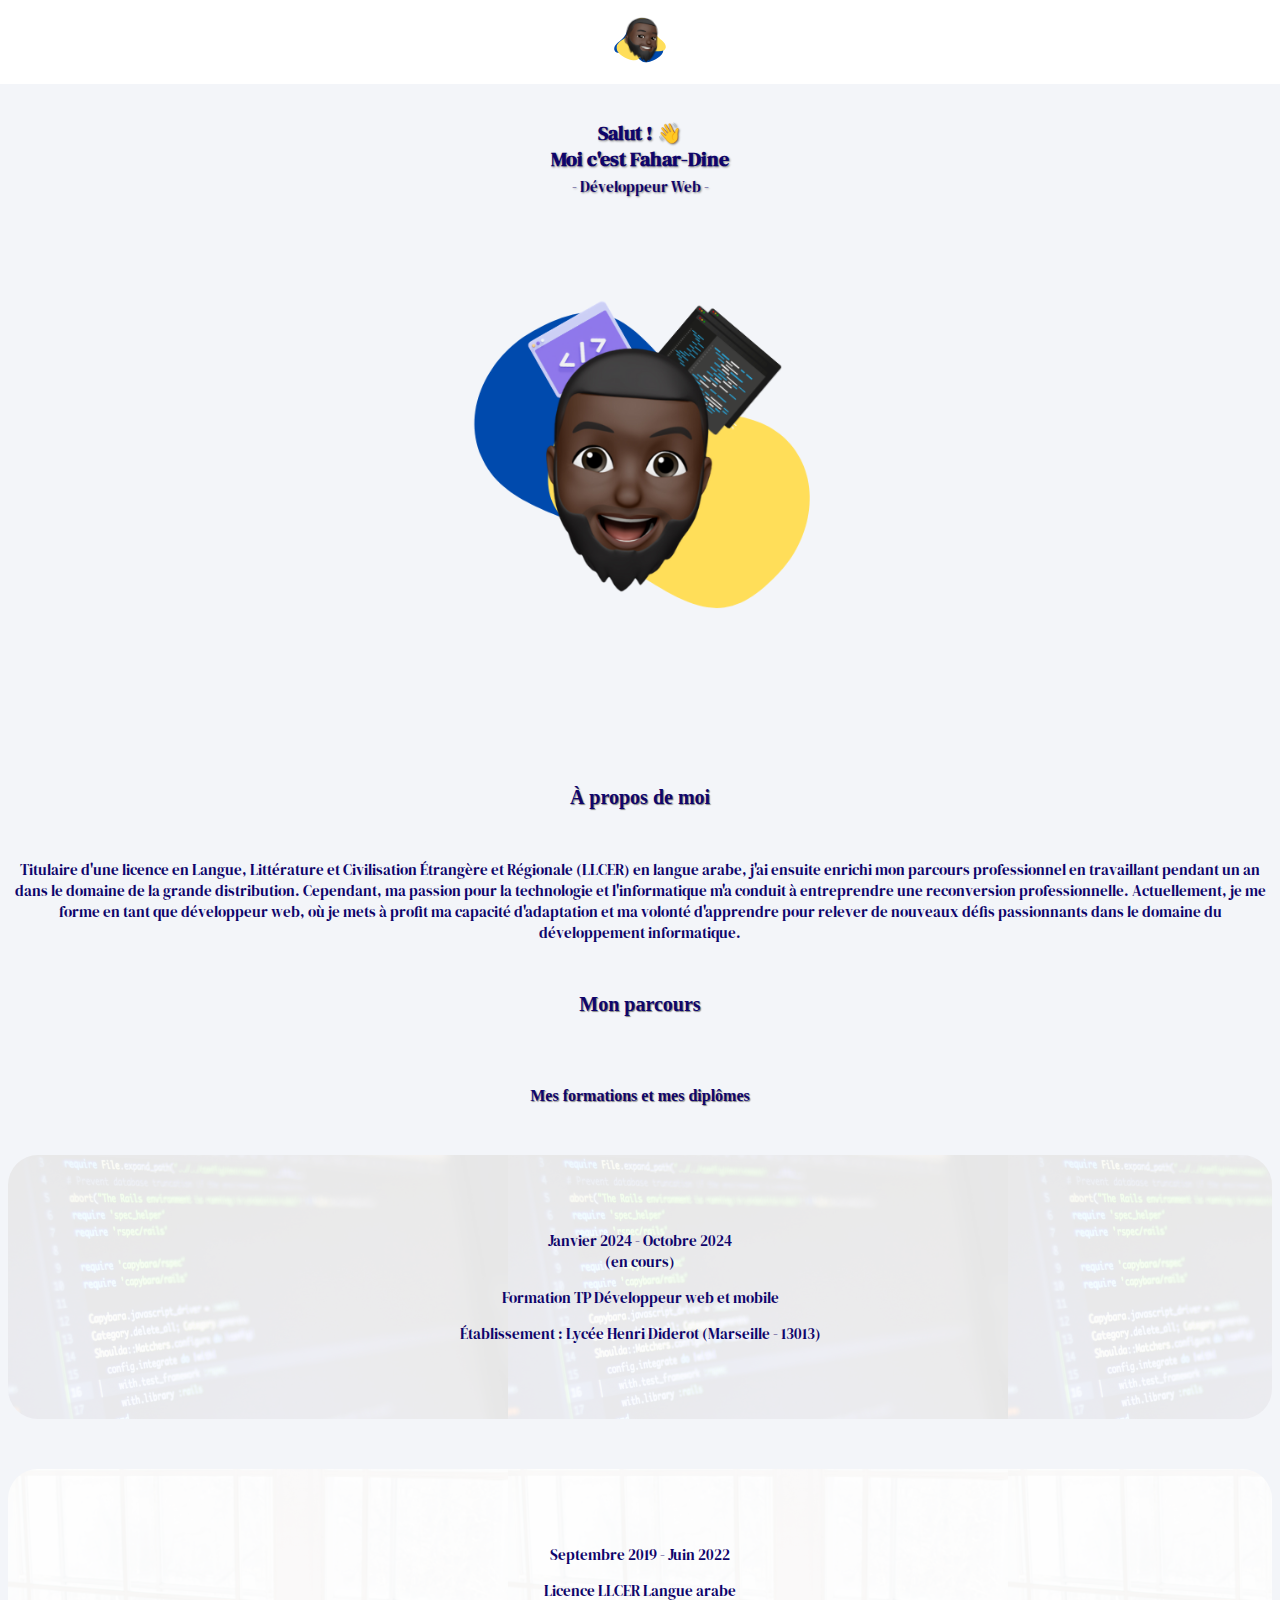
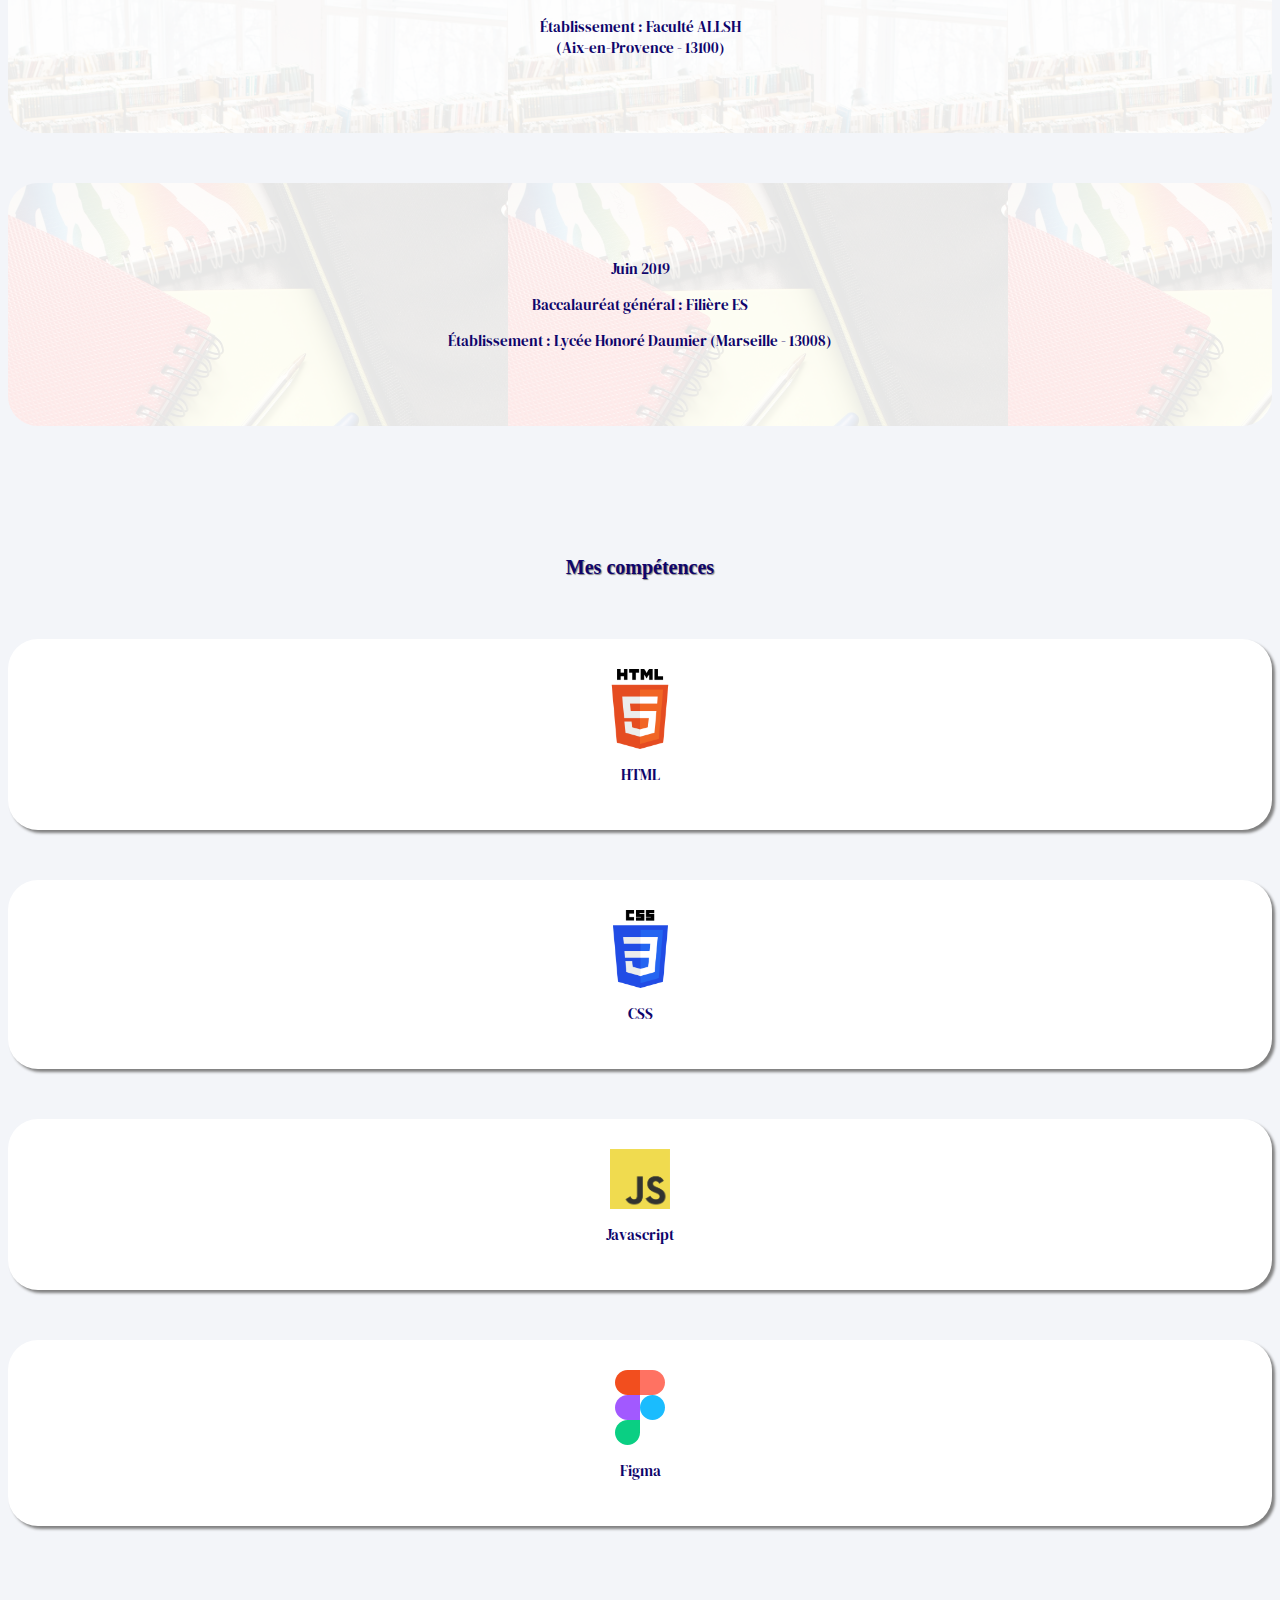
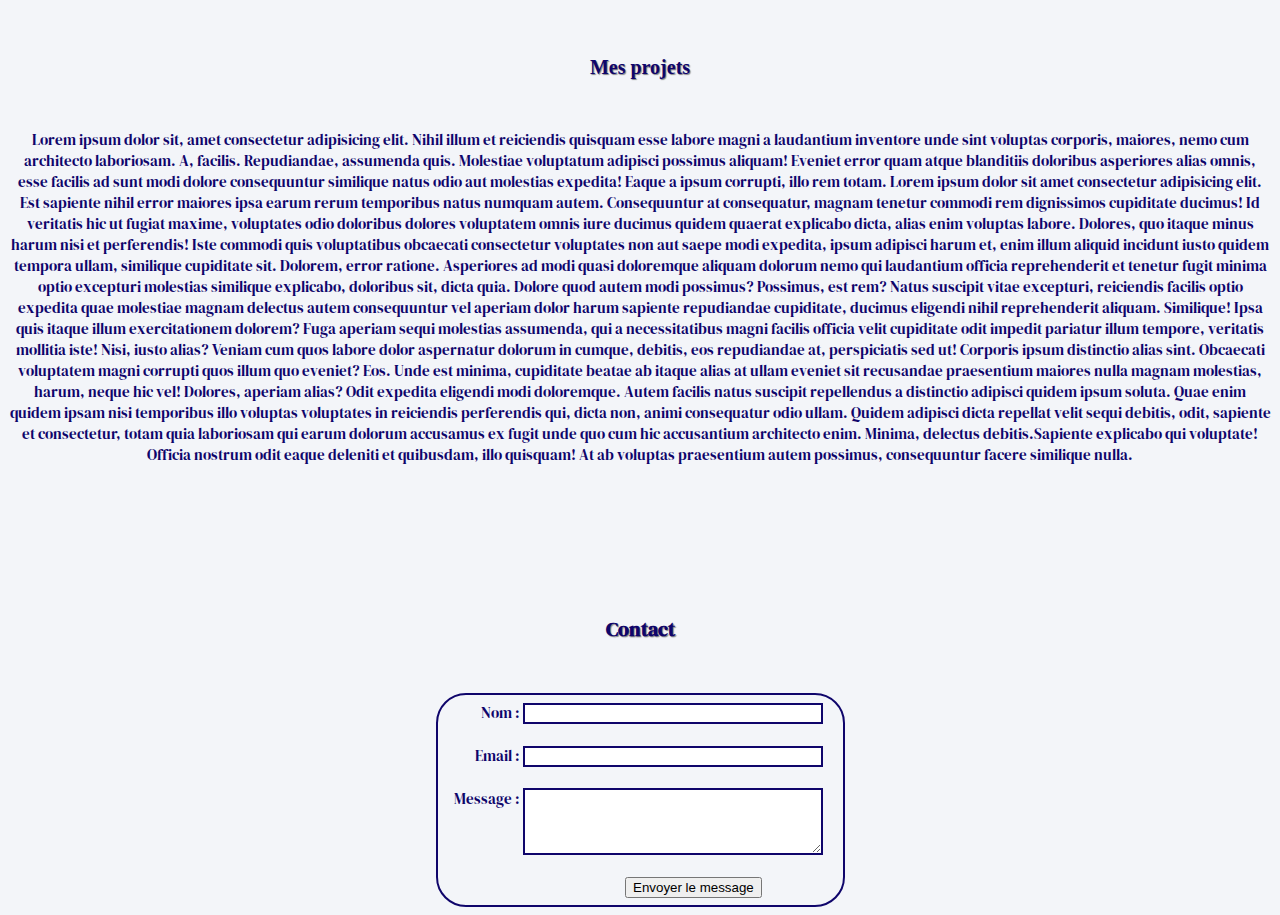
<file: index.html>
<!DOCTYPE html>
<html lang="en">

<head>
    <meta charset="UTF-8">
    <meta name="viewport" content="width=device-width, initial-scale=1.0">
    <title>Portfolio de Fahar-Dine</title>
    <link rel="stylesheet" href="portfolio-responsive.css">
    <link rel="preconnect" href="https://fonts.googleapis.com">
    <link rel="preconnect" href="https://fonts.gstatic.com" crossorigin>
    <link href="https://fonts.googleapis.com/css2?family=DM+Serif+Display:ital@0;1&family=Pacifico&display=swap"
        rel="stylesheet">
</head>

<body>
    <header>
        <a href="#"> <img src="images/img-ancre.svg"></a>
    </header>
    <section class="salut">
        <h2> Salut ! 👋</h2>
        <h2>Moi c'est Fahar-Dine</h2>
        <h2 class="devweb">- Développeur Web -</h2>
    </section>
    <div class="imgmilieu">
        <img src="images/img-principal.png" alt="">
    </div>
    <section class="apdm">
        <h3>À propos de moi</h3>
        <p> Titulaire d'une licence en Langue, Littérature et Civilisation Étrangère et Régionale (LLCER) en langue
            arabe, j'ai ensuite enrichi mon parcours professionnel en travaillant pendant un an dans le domaine de la
            grande distribution. Cependant, ma passion pour la technologie et l'informatique m'a conduit à entreprendre
            une reconversion professionnelle. Actuellement, je me forme en tant que développeur web, où je mets à profit
            ma capacité d'adaptation et ma volonté d'apprendre pour relever de nouveaux défis passionnants dans le
            domaine du développement informatique.
        </p>
    </section>

    <h3>Mon parcours</h3>
    <h4>Mes formations et mes diplômes</h4>
    <div class="forma-web">
        <p>Janvier 2024 - Octobre 2024 <br> (en cours) </p>
        <p>Formation TP Développeur web et mobile</p>
        <p>Établissement : Lycée Henri Diderot (Marseille - 13013)</p>
    </div>
    <div class="forma-fac">
        <p>Septembre 2019 - Juin 2022</p>
        <p>Licence LLCER Langue arabe</p>
        <p>Établissement : Faculté ALLSH <br> (Aix-en-Provence - 13100)</p>
    </div>
    <div class="forma-bac">
        <p>Juin 2019</p>
        <p>Baccalauréat général : Filière ES</p>
        <p>Établissement : Lycée Honoré Daumier (Marseille - 13008)</p>
    </div>
    <section class="competences">
        <h3>Mes compétences</h3>
        <div class="html">
            <img src="images/html5-logo.svg.png" alt="">
            <p>HTML</p>
        </div>
        <div class="css">
            <img src="images/css3-logo.svg.png" alt="">
            <p>CSS</p>
        </div>
        <div class="js">
            <img src="images/JavaScript-logo.png" alt="">
            <p>Javascript</p>
        </div>
        <div class="figma">
            <img src="images/Figma-logo.svg" alt="">
            <p>Figma</p>
        </div>
        <section class="projets">
            <h3>Mes projets</h3>
            <p> Lorem ipsum dolor sit, amet consectetur adipisicing elit. Nihil illum et reiciendis quisquam esse labore
                magni a laudantium inventore unde sint voluptas corporis, maiores, nemo cum architecto laboriosam. A,
                facilis.
                Repudiandae, assumenda quis. Molestiae voluptatum adipisci possimus aliquam! Eveniet error quam atque
                blanditiis doloribus asperiores alias omnis, esse facilis ad sunt modi dolore consequuntur similique
                natus odio aut molestias expedita!
                Eaque a ipsum corrupti, illo rem totam. Lorem ipsum dolor sit amet consectetur adipisicing elit. Est
                sapiente nihil error maiores ipsa earum rerum temporibus natus numquam autem. Consequuntur at
                consequatur, magnam tenetur commodi rem dignissimos cupiditate ducimus!
                Id veritatis hic ut fugiat maxime, voluptates odio doloribus dolores voluptatem omnis iure ducimus
                quidem quaerat explicabo dicta, alias enim voluptas labore. Dolores, quo itaque minus harum nisi et
                perferendis!
                Iste commodi quis voluptatibus obcaecati consectetur voluptates non aut saepe modi expedita, ipsum
                adipisci harum et, enim illum aliquid incidunt iusto quidem tempora ullam, similique cupiditate sit.
                Dolorem, error ratione.
                Asperiores ad modi quasi doloremque aliquam dolorum nemo qui laudantium officia reprehenderit et tenetur
                fugit minima optio excepturi molestias similique explicabo, doloribus sit, dicta quia. Dolore quod autem
                modi possimus?
                Possimus, est rem? Natus suscipit vitae excepturi, reiciendis facilis optio expedita quae molestiae
                magnam delectus autem consequuntur vel aperiam dolor harum sapiente repudiandae cupiditate, ducimus
                eligendi nihil reprehenderit aliquam. Similique!
                Ipsa quis itaque illum exercitationem dolorem? Fuga aperiam sequi molestias assumenda, qui a
                necessitatibus magni facilis officia velit cupiditate odit impedit pariatur illum tempore, veritatis
                mollitia iste! Nisi, iusto alias?
                Veniam cum quos labore dolor aspernatur dolorum in cumque, debitis, eos repudiandae at, perspiciatis sed
                ut! Corporis ipsum distinctio alias sint. Obcaecati voluptatem magni corrupti quos illum quo eveniet?
                Eos.
                Unde est minima, cupiditate beatae ab itaque alias at ullam eveniet sit recusandae praesentium maiores
                nulla magnam molestias, harum, neque hic vel! Dolores, aperiam alias? Odit expedita eligendi modi
                doloremque.
                Autem facilis natus suscipit repellendus a distinctio adipisci quidem ipsum soluta. Quae enim quidem
                ipsam nisi temporibus illo voluptas voluptates in reiciendis perferendis qui, dicta non, animi
                consequatur odio ullam.
                Quidem adipisci dicta repellat velit sequi debitis, odit, sapiente et consectetur, totam quia laboriosam
                qui earum dolorum accusamus ex fugit unde quo cum hic accusantium architecto enim. Minima, delectus
                debitis.Sapiente explicabo qui voluptate! Officia nostrum odit eaque deleniti et quibusdam, illo
                quisquam! At ab voluptas praesentium autem possimus, consequuntur facere similique nulla.</p>
        </section>
        <section class="contact">
            <h3>Contact</h3>

            <form method="post">
                <label for="Nom">Nom : </label>
                <input type="text" id="Nom" name="nom"><br><br>
                <label for="email">Email : </label>
                <input type="email" name="email" required id="email"><br><br>
                <label for="message">Message : </label>
                <textarea name="message" required id="message"></textarea><br><br>

                <div class="button">
                    <button type="submit">Envoyer le message</button>
                </div>

        </section>
        <footer>
            <a href="#"></a>
            <a href="#"></a>
        </footer>
</body>

</html>
</file>
<file: portfolio-responsive.css>
@charset "UTF-8";
* {
  margin: none;
  padding: none;
}

body {
  background: #f3f5f9;
}
body header {
  display: flex;
  justify-content: center;
  background: white;
  position: fixed;
  background-color: white;
  top: 0;
  left: 0;
  width: 100%;
  z-index: 100;
}
body header img {
  width: 80px;
}
body h1 {
  color: #0f056b;
}
body h2 {
  color: #0f056b;
  margin: -1px;
  font-family: "DM Serif Display", serif;
  font-weight: 700;
  font-style: normal;
  font-size: 20px;
  text-shadow: 1px 1px 2px grey;
}
body h3 {
  font-size: 20px;
  color: #0f056b;
  text-align: center;
  padding: 30px;
  text-shadow: 1px 1px 1px grey;
}
body h4 {
  color: #0f056b;
  text-align: center;
  padding-top: 20px;
  text-shadow: 1px 1px 1px grey;
}
body p {
  color: #0f056b;
  text-align: center;
  font-size: 15px;
  font-family: "DM Serif Display", serif;
  font-weight: 500;
  font-style: normal;
  font-size: 15px;
  text-align: center;
}
body .salut {
  margin-top: 120px;
  display: flex;
  flex-direction: column;
  align-items: center;
}
body .devweb {
  font-size: 15px;
  font-weight: 100;
  padding-top: 5px;
}
body .imgmilieu {
  display: flex;
  justify-content: center;
}
body .imgmilieu img {
  width: 420px;
  position: relative;
  right: 10px;
  margin-top: 40px;
}
body section {
  margin-top: 100px;
}
body .forma-web {
  background-image: url(images/img-dev-web.png);
  margin-top: 50px;
  border-radius: 30px;
  padding: 60px;
}
body .forma-fac {
  background-image: url(images/img-bibli-fac.png);
  margin-top: 50px;
  border-radius: 30px;
  padding: 60px;
}
body .forma-bac {
  background-image: url(images/img-school.png);
  margin-top: 50px;
  border-radius: 30px;
  padding: 60px;
}
body .html {
  background-color: white;
  margin-top: 30px;
  border-radius: 30px;
  padding: 30px;
  display: flex;
  justify-content: center;
  flex-direction: column;
  align-items: center;
  box-shadow: 3px 3px 3px grey;
}
body .html img {
  width: 80px;
}
body .css {
  background-color: white;
  margin-top: 50px;
  border-radius: 30px;
  padding: 30px;
  display: flex;
  justify-content: center;
  flex-direction: column;
  align-items: center;
  box-shadow: 3px 3px 3px grey;
}
body .css img {
  width: 55px;
}
body .js {
  background-color: white;
  margin-top: 50px;
  border-radius: 30px;
  padding: 30px;
  display: flex;
  justify-content: center;
  flex-direction: column;
  align-items: center;
  box-shadow: 3px 3px 3px grey;
}
body .js img {
  width: 60px;
}
body .figma {
  background-color: white;
  margin-top: 50px;
  border-radius: 30px;
  padding: 30px;
  display: flex;
  justify-content: center;
  flex-direction: column;
  align-items: center;
  box-shadow: 3px 3px 3px grey;
}
body .figma img {
  width: 50px;
}
body .contact {
  color: #0f056b;
  font-weight: 500;
  font-family: "DM Serif Display", serif;
  font-weight: 500;
  font-style: normal;
  font-size: 15px;
  display: flex;
  flex-direction: column;
  align-items: center;
}
body form {
  /* On centre le formulaire */
  width: 390px;
  /* Le contour du formulaire */
  padding: 0.5em;
  border: 2px solid #0f056b;
  border-radius: 2em;
}
body form ul {
  list-style: none;
  padding: 0;
  margin: 0;
}
body form form li + li {
  margin-top: 1em;
}
body form label {
  /* Taille et alignement uniformes */
  display: inline-block;
  width: 75px;
  text-align: right;
}
body form input,
body form textarea {
  /* Taille uniforme pour des champs */
  width: 300px;
  box-sizing: border-box;
  /* On utilise la même bordure que pour le formulaire */
  border: 2px solid #0f056b;
}
body form input:focus,
body form textarea:focus {
  /* On rajoute une mise en avant pour les éléments avec
         le focus. */
  border-color: #000;
}
body form textarea {
  /* On aligne les textes sur plusieurs lignes avec leur
         libellé. */
  vertical-align: top;
  /* On fournit un peut d'espace pour saisir du texte. */
  height: 5em;
  /* On permet de redimensionner verticalement. */
  resize: vertical;
}
body form .button {
  padding-left: 90px;
  margin-left: 90px;
}

/*# sourceMappingURL=portfolio-responsive.css.map */
</file>
